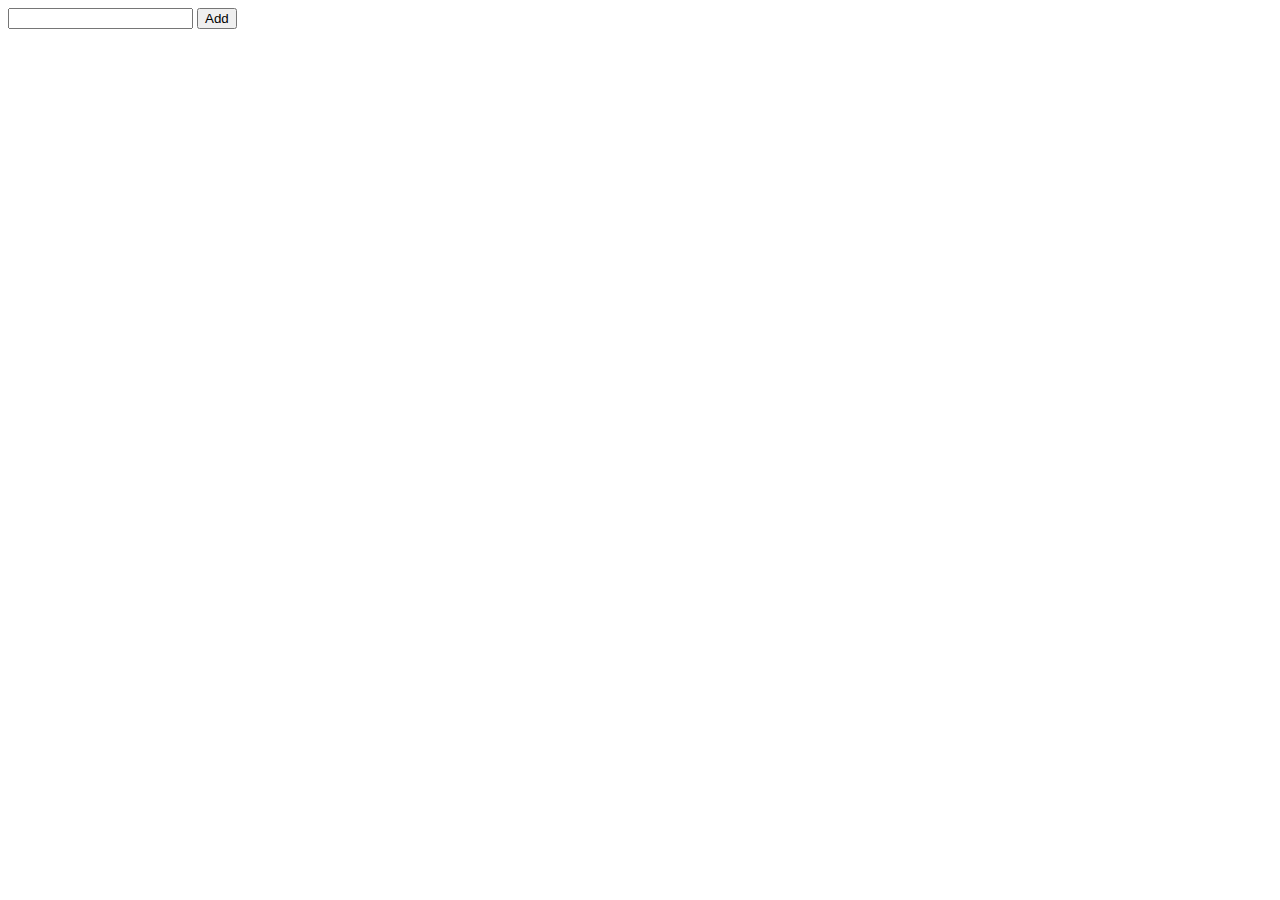
<file: sample.html>
<!DOCTYPE html>
<html lang="en">
<head>
    <meta charset="UTF-8">
    <meta http-equiv="X-UA-Compatible" content="IE=edge">
    <meta name="viewport" content="width=device-width, initial-scale=1.0">
    <title>Document</title>
</head>
<body>
    <input type="text" id="txtval">
    <button onclick="add()">Add</button>
    <ul id="lists">
    </ul>
</body>
    <script>
        count =0;
        function add(){
            var li = document.createElement("li");
            li.setAttribute("id","li",+count);
            var val =document.getElementById("txtval").value;
            var txtnode = document.createTextNode(val);
            li.appendChild(txtnode);

            var btn = document.createElement("button");
            btn.innerHTML="Remove";
            btn.setAttribute("onclick",remove("+","li",+count));
            li.appendChild(btn);

            count =+ i;
            document.getElementById("lists").appendChild(li);

        }
         function remove(){
            var listval =document.getElementById("x");
            document.getElementById("lists").removeChild(listval);

         }
    </script>
</html>
</file>
